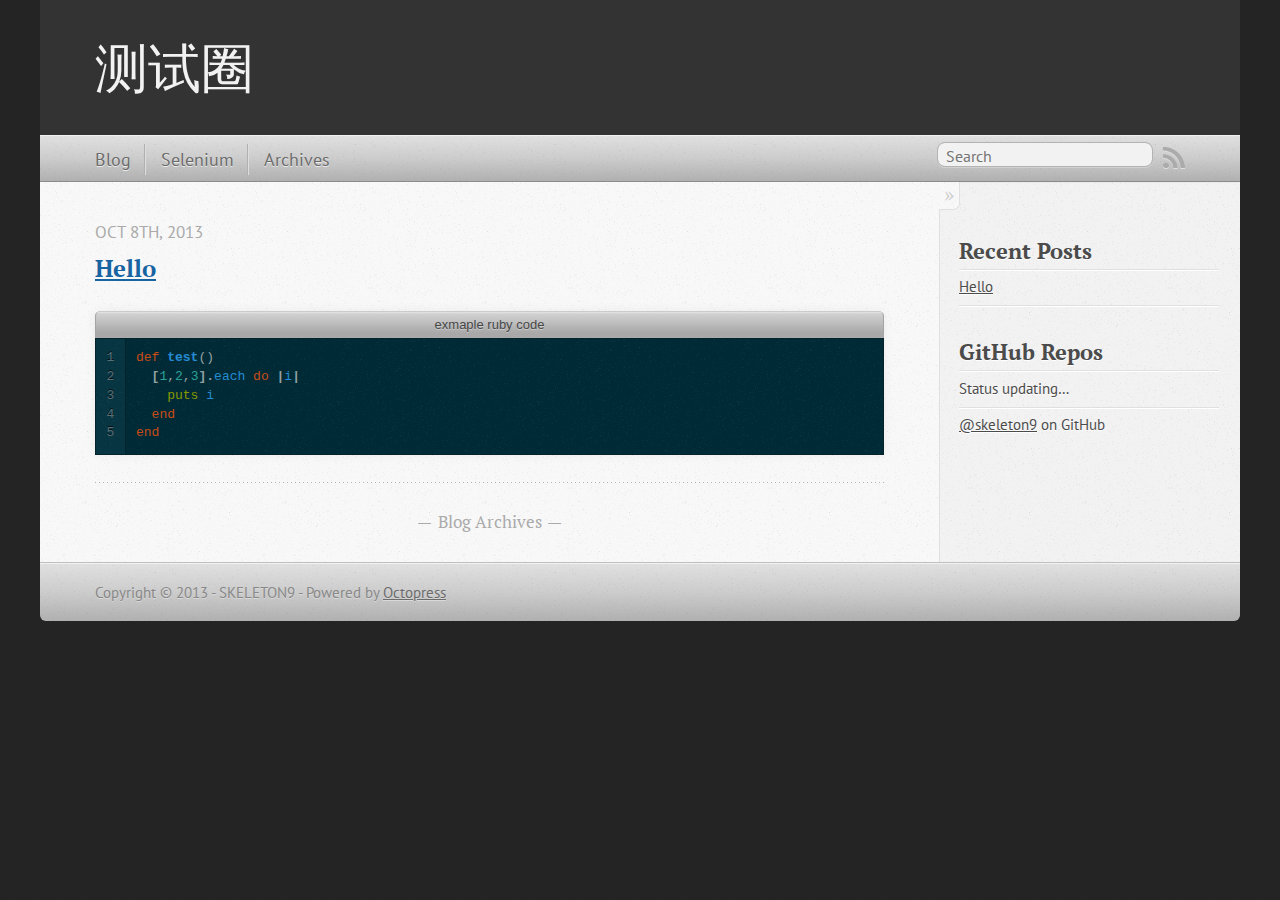
<file: index.html>
<!DOCTYPE html>
<!--[if IEMobile 7 ]><html class="no-js iem7"><![endif]-->
<!--[if lt IE 9]><html class="no-js lte-ie8"><![endif]-->
<!--[if (gt IE 8)|(gt IEMobile 7)|!(IEMobile)|!(IE)]><!--><html class="no-js" lang="en"><!--<![endif]-->
<head>
  <meta charset="utf-8">
  <title>测试圈</title>
  <meta name="author" content="SKELETON9">

  
  <meta name="description" content=" exmaple ruby code 1
2
3
4
5
def test() [1,2,3].each do |i| puts i end
end ">
  

  <!-- http://t.co/dKP3o1e -->
  <meta name="HandheldFriendly" content="True">
  <meta name="MobileOptimized" content="320">
  <meta name="viewport" content="width=device-width, initial-scale=1">

  
  <link rel="canonical" href="http://skeleton9.github.io">
  <link href="/favicon.png" rel="icon">
  <link href="/stylesheets/screen.css" media="screen, projection" rel="stylesheet" type="text/css">
  <link href="/atom.xml" rel="alternate" title="测试圈" type="application/atom+xml">
  <script src="/javascripts/modernizr-2.0.js"></script>
  <script src="//ajax.googleapis.com/ajax/libs/jquery/1.9.1/jquery.min.js"></script>
  <script>!window.jQuery && document.write(unescape('%3Cscript src="./javascripts/lib/jquery.min.js"%3E%3C/script%3E'))</script>
  <script src="/javascripts/octopress.js" type="text/javascript"></script>
  <!--Fonts from Google"s Web font directory at http://google.com/webfonts -->
<link href="http://fonts.googleapis.com/css?family=PT+Serif:regular,italic,bold,bolditalic" rel="stylesheet" type="text/css">
<link href="http://fonts.googleapis.com/css?family=PT+Sans:regular,italic,bold,bolditalic" rel="stylesheet" type="text/css">

  

</head>

<body   >
  <header role="banner"><hgroup>
  <h1><a href="/">测试圈</a></h1>
  
</hgroup>

</header>
  <nav role="navigation"><ul class="subscription" data-subscription="rss">
  <li><a href="/atom.xml" rel="subscribe-rss" title="subscribe via RSS">RSS</a></li>
  
</ul>
  
<form action="http://google.com/search" method="get">
  <fieldset role="search">
    <input type="hidden" name="q" value="site:skeleton9.github.io" />
    <input class="search" type="text" name="q" results="0" placeholder="Search"/>
  </fieldset>
</form>
  
<ul class="main-navigation">
  <li><a href="/">Blog</a></li>
  <li><a href="/selenium">Selenium</a></li>
  <li><a href="/blog/archives">Archives</a></li>
</ul>

</nav>
  <div id="main">
    <div id="content">
      <div class="blog-index">
  
  
  
    <article>
      
  <header>
    
      <h3 class="entry-title"><a href="/blog/2013/10/08/hello/">Hello</a></h3>
    
    
      <p class="meta">
        








  


<time datetime="2013-10-08T13:54:00+08:00" pubdate data-updated="true">Oct 8<span>th</span>, 2013</time>
        
      </p>
    
  </header>


  <div class="entry-content">

<figure class='code'><figcaption><span>exmaple ruby code </span></figcaption>
 <div class="highlight"><table><tr><td class="gutter"><pre class="line-numbers"><span class='line-number'>1</span>
<span class='line-number'>2</span>
<span class='line-number'>3</span>
<span class='line-number'>4</span>
<span class='line-number'>5</span>
</pre></td><td class='code'><pre><code class='rb'><span class='line'><span class="k">def</span> <span class="nf">test</span><span class="p">()</span>
</span><span class='line'>  <span class="o">[</span><span class="mi">1</span><span class="p">,</span><span class="mi">2</span><span class="p">,</span><span class="mi">3</span><span class="o">].</span><span class="n">each</span> <span class="k">do</span> <span class="o">|</span><span class="n">i</span><span class="o">|</span>
</span><span class='line'>    <span class="nb">puts</span> <span class="n">i</span>
</span><span class='line'>  <span class="k">end</span>
</span><span class='line'><span class="k">end</span>
</span></code></pre></td></tr></table></div></figure>



</div>
  
  


    </article>
  
  <div class="pagination">
    
    <a href="/blog/archives">Blog Archives</a>
    
  </div>
</div>
<aside class="sidebar">
  
    <section>
  <h1>Recent Posts</h1>
  <ul id="recent_posts">
    
      <li class="post">
        <a href="/blog/2013/10/08/hello/">Hello</a>
      </li>
    
  </ul>
</section>

<section>
  <h1>GitHub Repos</h1>
  <ul id="gh_repos">
    <li class="loading">Status updating&#8230;</li>
  </ul>
  
  <a href="https://github.com/skeleton9">@skeleton9</a> on GitHub
  
  <script type="text/javascript">
    $(document).ready(function(){
        if (!window.jXHR){
            var jxhr = document.createElement('script');
            jxhr.type = 'text/javascript';
            jxhr.src = '/javascripts/libs/jXHR.js';
            var s = document.getElementsByTagName('script')[0];
            s.parentNode.insertBefore(jxhr, s);
        }

        github.showRepos({
            user: 'skeleton9',
            count: 5,
            skip_forks: true,
            target: '#gh_repos'
        });
    });
  </script>
  <script src="/javascripts/github.js" type="text/javascript"> </script>
</section>





  
</aside>

    </div>
  </div>
  <footer role="contentinfo"><p>
  Copyright &copy; 2013 - SKELETON9 -
  <span class="credit">Powered by <a href="http://octopress.org">Octopress</a></span>
</p>

</footer>
  







  <script type="text/javascript">
    (function(){
      var twitterWidgets = document.createElement('script');
      twitterWidgets.type = 'text/javascript';
      twitterWidgets.async = true;
      twitterWidgets.src = '//platform.twitter.com/widgets.js';
      document.getElementsByTagName('head')[0].appendChild(twitterWidgets);
    })();
  </script>





</body>
</html>
</file>
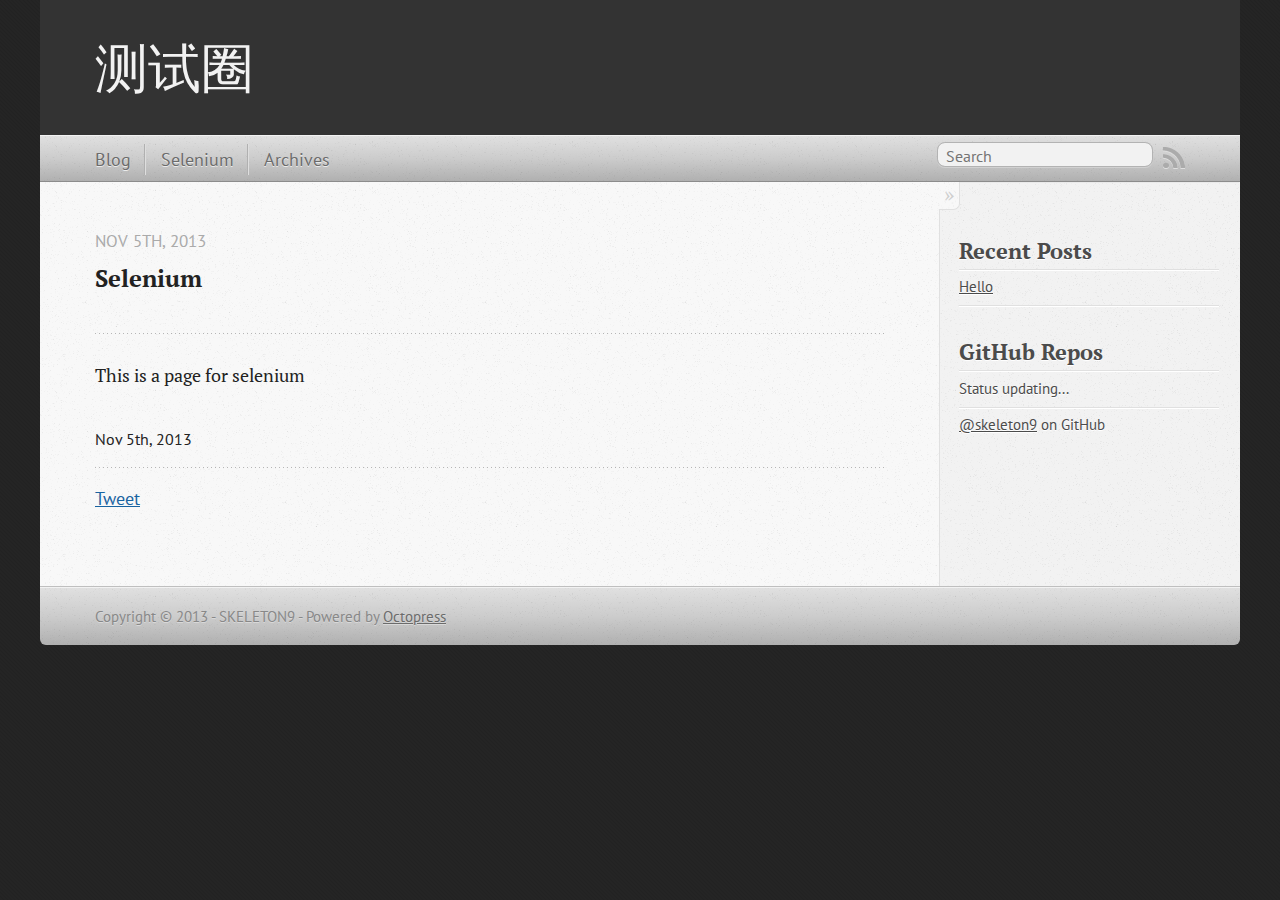
<file: selenium/index.html>
<!DOCTYPE html>
<!--[if IEMobile 7 ]><html class="no-js iem7"><![endif]-->
<!--[if lt IE 9]><html class="no-js lte-ie8"><![endif]-->
<!--[if (gt IE 8)|(gt IEMobile 7)|!(IEMobile)|!(IE)]><!--><html class="no-js" lang="en"><!--<![endif]-->
<head>
  <meta charset="utf-8">
  <title>selenium - 测试圈</title>
  <meta name="author" content="SKELETON9">

  
  <meta name="description" content="Selenium Nov 5th, 2013 This is a page for selenium Nov 5th, 2013 Tweet Recent Posts Hello GitHub Repos Status updating... @skeleton9 on GitHub $( &hellip;">
  

  <!-- http://t.co/dKP3o1e -->
  <meta name="HandheldFriendly" content="True">
  <meta name="MobileOptimized" content="320">
  <meta name="viewport" content="width=device-width, initial-scale=1">

  
  <link rel="canonical" href="http://skeleton9.github.io/selenium">
  <link href="/favicon.png" rel="icon">
  <link href="/stylesheets/screen.css" media="screen, projection" rel="stylesheet" type="text/css">
  <link href="/atom.xml" rel="alternate" title="测试圈" type="application/atom+xml">
  <script src="/javascripts/modernizr-2.0.js"></script>
  <script src="//ajax.googleapis.com/ajax/libs/jquery/1.9.1/jquery.min.js"></script>
  <script>!window.jQuery && document.write(unescape('%3Cscript src="./javascripts/lib/jquery.min.js"%3E%3C/script%3E'))</script>
  <script src="/javascripts/octopress.js" type="text/javascript"></script>
  <!--Fonts from Google"s Web font directory at http://google.com/webfonts -->
<link href="http://fonts.googleapis.com/css?family=PT+Serif:regular,italic,bold,bolditalic" rel="stylesheet" type="text/css">
<link href="http://fonts.googleapis.com/css?family=PT+Sans:regular,italic,bold,bolditalic" rel="stylesheet" type="text/css">

  

</head>

<body   >
  <header role="banner"><hgroup>
  <h1><a href="/">测试圈</a></h1>
  
</hgroup>

</header>
  <nav role="navigation"><ul class="subscription" data-subscription="rss">
  <li><a href="/atom.xml" rel="subscribe-rss" title="subscribe via RSS">RSS</a></li>
  
</ul>
  
<form action="http://google.com/search" method="get">
  <fieldset role="search">
    <input type="hidden" name="q" value="site:skeleton9.github.io" />
    <input class="search" type="text" name="q" results="0" placeholder="Search"/>
  </fieldset>
</form>
  
<ul class="main-navigation">
  <li><a href="/">Blog</a></li>
  <li><a href="/selenium">Selenium</a></li>
  <li><a href="/blog/archives">Archives</a></li>
</ul>

</nav>
  <div id="main">
    <div id="content">
      <div>
<article role="article">
  
  <header>
    <h3 class="entry-title">Selenium</h3>
    <p class="meta">








  


<time datetime="2013-11-05T13:54:00+08:00" pubdate data-updated="true">Nov 5<span>th</span>, 2013</time></p>
  </header>
  
  <p>This is a page for selenium</p>

  
    <footer>
      <p class="meta">
        
        








  


<time datetime="2013-11-05T13:54:00+08:00" pubdate data-updated="true">Nov 5<span>th</span>, 2013</time>
        
      </p>
      
        <div class="sharing">
  
  <a href="//twitter.com/share" class="twitter-share-button" data-url="http://skeleton9.github.io/selenium/index.html" data-via="" data-counturl="http://skeleton9.github.io/selenium/index.html" >Tweet</a>
  
  
  
</div>

      
    </footer>
  
</article>

</div>

<aside class="sidebar">
  
    <section>
  <h1>Recent Posts</h1>
  <ul id="recent_posts">
    
      <li class="post">
        <a href="/blog/2013/10/08/hello/">Hello</a>
      </li>
    
  </ul>
</section>

<section>
  <h1>GitHub Repos</h1>
  <ul id="gh_repos">
    <li class="loading">Status updating...</li>
  </ul>
  
  <a href="https://github.com/skeleton9">@skeleton9</a> on GitHub
  
  <script type="text/javascript">
    $(document).ready(function(){
        if (!window.jXHR){
            var jxhr = document.createElement('script');
            jxhr.type = 'text/javascript';
            jxhr.src = '/javascripts/libs/jXHR.js';
            var s = document.getElementsByTagName('script')[0];
            s.parentNode.insertBefore(jxhr, s);
        }

        github.showRepos({
            user: 'skeleton9',
            count: 5,
            skip_forks: true,
            target: '#gh_repos'
        });
    });
  </script>
  <script src="/javascripts/github.js" type="text/javascript"> </script>
</section>





  
</aside>


    </div>
  </div>
  <footer role="contentinfo"><p>
  Copyright &copy; 2013 - SKELETON9 -
  <span class="credit">Powered by <a href="http://octopress.org">Octopress</a></span>
</p>

</footer>
  







  <script type="text/javascript">
    (function(){
      var twitterWidgets = document.createElement('script');
      twitterWidgets.type = 'text/javascript';
      twitterWidgets.async = true;
      twitterWidgets.src = '//platform.twitter.com/widgets.js';
      document.getElementsByTagName('head')[0].appendChild(twitterWidgets);
    })();
  </script>





</body>
</html>
</file>
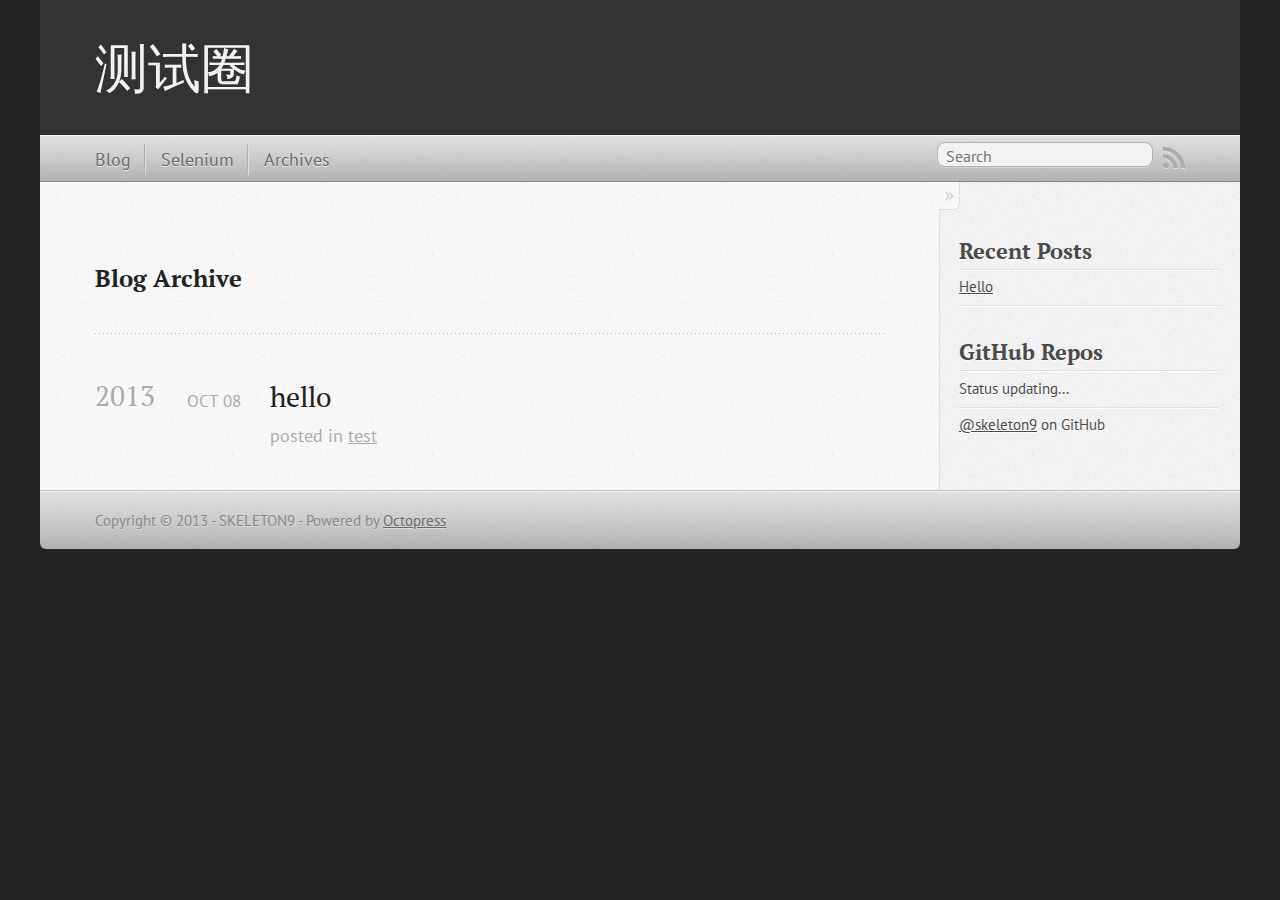
<file: blog/archives/index.html>
<!DOCTYPE html>
<!--[if IEMobile 7 ]><html class="no-js iem7"><![endif]-->
<!--[if lt IE 9]><html class="no-js lte-ie8"><![endif]-->
<!--[if (gt IE 8)|(gt IEMobile 7)|!(IEMobile)|!(IE)]><!--><html class="no-js" lang="en"><!--<![endif]-->
<head>
  <meta charset="utf-8">
  <title>Blog Archive - 测试圈</title>
  <meta name="author" content="SKELETON9">

  
  <meta name="description" content="Blog Archive 2013 hello
Oct 08 2013 posted in test Recent Posts Hello GitHub Repos Status updating... @skeleton9 on GitHub $(document).ready( &hellip;">
  

  <!-- http://t.co/dKP3o1e -->
  <meta name="HandheldFriendly" content="True">
  <meta name="MobileOptimized" content="320">
  <meta name="viewport" content="width=device-width, initial-scale=1">

  
  <link rel="canonical" href="http://skeleton9.github.io/blog/archives">
  <link href="/favicon.png" rel="icon">
  <link href="/stylesheets/screen.css" media="screen, projection" rel="stylesheet" type="text/css">
  <link href="/atom.xml" rel="alternate" title="测试圈" type="application/atom+xml">
  <script src="/javascripts/modernizr-2.0.js"></script>
  <script src="//ajax.googleapis.com/ajax/libs/jquery/1.9.1/jquery.min.js"></script>
  <script>!window.jQuery && document.write(unescape('%3Cscript src="./javascripts/lib/jquery.min.js"%3E%3C/script%3E'))</script>
  <script src="/javascripts/octopress.js" type="text/javascript"></script>
  <!--Fonts from Google"s Web font directory at http://google.com/webfonts -->
<link href="http://fonts.googleapis.com/css?family=PT+Serif:regular,italic,bold,bolditalic" rel="stylesheet" type="text/css">
<link href="http://fonts.googleapis.com/css?family=PT+Sans:regular,italic,bold,bolditalic" rel="stylesheet" type="text/css">

  

</head>

<body   >
  <header role="banner"><hgroup>
  <h1><a href="/">测试圈</a></h1>
  
</hgroup>

</header>
  <nav role="navigation"><ul class="subscription" data-subscription="rss">
  <li><a href="/atom.xml" rel="subscribe-rss" title="subscribe via RSS">RSS</a></li>
  
</ul>
  
<form action="http://google.com/search" method="get">
  <fieldset role="search">
    <input type="hidden" name="q" value="site:skeleton9.github.io" />
    <input class="search" type="text" name="q" results="0" placeholder="Search"/>
  </fieldset>
</form>
  
<ul class="main-navigation">
  <li><a href="/">Blog</a></li>
  <li><a href="/selenium">Selenium</a></li>
  <li><a href="/blog/archives">Archives</a></li>
</ul>

</nav>
  <div id="main">
    <div id="content">
      <div>
<article role="article">
  
  <header>
    <h3 class="entry-title">Blog Archive</h3>
    
  </header>
  
  <div id="blog-archives">



  
  <h2>2013</h2>

<article>
  
<h1><a href="/blog/2013/10/08/hello/">hello</a></h1>
<time datetime="2013-10-08T13:54:00+08:00" pubdate><span class='month'>Oct</span> <span class='day'>08</span> <span class='year'>2013</span></time>

<footer>
  <span class="categories">posted in <a class='category' href='/blog/categories/test/'>test</a></span>
</footer>


</article>

</div>

  
</article>

</div>

<aside class="sidebar">
  
    <section>
  <h1>Recent Posts</h1>
  <ul id="recent_posts">
    
      <li class="post">
        <a href="/blog/2013/10/08/hello/">Hello</a>
      </li>
    
  </ul>
</section>

<section>
  <h1>GitHub Repos</h1>
  <ul id="gh_repos">
    <li class="loading">Status updating...</li>
  </ul>
  
  <a href="https://github.com/skeleton9">@skeleton9</a> on GitHub
  
  <script type="text/javascript">
    $(document).ready(function(){
        if (!window.jXHR){
            var jxhr = document.createElement('script');
            jxhr.type = 'text/javascript';
            jxhr.src = '/javascripts/libs/jXHR.js';
            var s = document.getElementsByTagName('script')[0];
            s.parentNode.insertBefore(jxhr, s);
        }

        github.showRepos({
            user: 'skeleton9',
            count: 5,
            skip_forks: true,
            target: '#gh_repos'
        });
    });
  </script>
  <script src="/javascripts/github.js" type="text/javascript"> </script>
</section>





  
</aside>


    </div>
  </div>
  <footer role="contentinfo"><p>
  Copyright &copy; 2013 - SKELETON9 -
  <span class="credit">Powered by <a href="http://octopress.org">Octopress</a></span>
</p>

</footer>
  







  <script type="text/javascript">
    (function(){
      var twitterWidgets = document.createElement('script');
      twitterWidgets.type = 'text/javascript';
      twitterWidgets.async = true;
      twitterWidgets.src = '//platform.twitter.com/widgets.js';
      document.getElementsByTagName('head')[0].appendChild(twitterWidgets);
    })();
  </script>





</body>
</html>
</file>
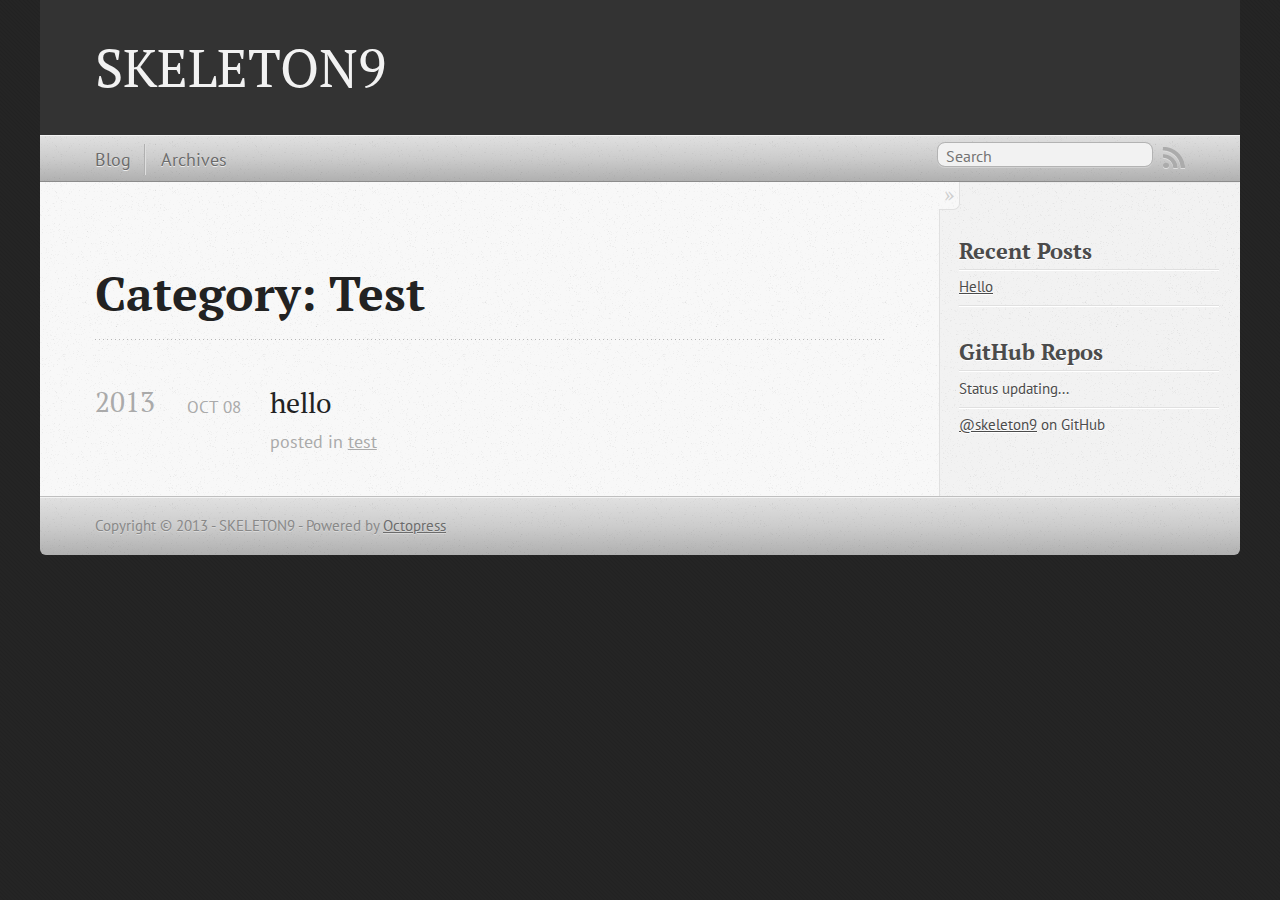
<file: blog/categories/test/index.html>
<!DOCTYPE html>
<!--[if IEMobile 7 ]><html class="no-js iem7"><![endif]-->
<!--[if lt IE 9]><html class="no-js lte-ie8"><![endif]-->
<!--[if (gt IE 8)|(gt IEMobile 7)|!(IEMobile)|!(IE)]><!--><html class="no-js" lang="en"><!--<![endif]-->
<head>
  <meta charset="utf-8">
  <title>Category: test - SKELETON9</title>
  <meta name="author" content="SKELETON9">

  
  <meta name="description" content="Category: test">
  

  <!-- http://t.co/dKP3o1e -->
  <meta name="HandheldFriendly" content="True">
  <meta name="MobileOptimized" content="320">
  <meta name="viewport" content="width=device-width, initial-scale=1">

  
  <link rel="canonical" href="http://skeleton9.github.ioblog/categories/test">
  <link href="/favicon.png" rel="icon">
  <link href="/stylesheets/screen.css" media="screen, projection" rel="stylesheet" type="text/css">
  <link href="/atom.xml" rel="alternate" title="SKELETON9" type="application/atom+xml">
  <script src="/javascripts/modernizr-2.0.js"></script>
  <script src="//ajax.googleapis.com/ajax/libs/jquery/1.9.1/jquery.min.js"></script>
  <script>!window.jQuery && document.write(unescape('%3Cscript src="./javascripts/lib/jquery.min.js"%3E%3C/script%3E'))</script>
  <script src="/javascripts/octopress.js" type="text/javascript"></script>
  <!--Fonts from Google"s Web font directory at http://google.com/webfonts -->
<link href="http://fonts.googleapis.com/css?family=PT+Serif:regular,italic,bold,bolditalic" rel="stylesheet" type="text/css">
<link href="http://fonts.googleapis.com/css?family=PT+Sans:regular,italic,bold,bolditalic" rel="stylesheet" type="text/css">

  

</head>

<body   >
  <header role="banner"><hgroup>
  <h1><a href="/">SKELETON9</a></h1>
  
</hgroup>

</header>
  <nav role="navigation"><ul class="subscription" data-subscription="rss">
  <li><a href="/atom.xml" rel="subscribe-rss" title="subscribe via RSS">RSS</a></li>
  
</ul>
  
<form action="http://google.com/search" method="get">
  <fieldset role="search">
    <input type="hidden" name="q" value="site:skeleton9.github.io" />
    <input class="search" type="text" name="q" results="0" placeholder="Search"/>
  </fieldset>
</form>
  
<ul class="main-navigation">
  <li><a href="/">Blog</a></li>
  <li><a href="/blog/archives">Archives</a></li>
</ul>

</nav>
  <div id="main">
    <div id="content">
      <div>
<article role="article">
  
  <header>
    <h1 class="entry-title">Category: Test</h1>
    
  </header>
  
  <div id="blog-archives" class="category">



  
  <h2>2013</h2>

<article>
  
<h1><a href="/blog/2013/10/08/hello/">hello</a></h1>
<time datetime="2013-10-08T13:54:00+08:00" pubdate><span class='month'>Oct</span> <span class='day'>08</span> <span class='year'>2013</span></time>

<footer>
  <span class="categories">posted in <a class='category' href='/blog/categories/test/'>test</a></span>
</footer>


</article>

</div>

  
</article>

</div>

<aside class="sidebar">
  
    <section>
  <h1>Recent Posts</h1>
  <ul id="recent_posts">
    
      <li class="post">
        <a href="/blog/2013/10/08/hello/">Hello</a>
      </li>
    
  </ul>
</section>

<section>
  <h1>GitHub Repos</h1>
  <ul id="gh_repos">
    <li class="loading">Status updating...</li>
  </ul>
  
  <a href="https://github.com/skeleton9">@skeleton9</a> on GitHub
  
  <script type="text/javascript">
    $(document).ready(function(){
        if (!window.jXHR){
            var jxhr = document.createElement('script');
            jxhr.type = 'text/javascript';
            jxhr.src = '/javascripts/libs/jXHR.js';
            var s = document.getElementsByTagName('script')[0];
            s.parentNode.insertBefore(jxhr, s);
        }

        github.showRepos({
            user: 'skeleton9',
            count: 5,
            skip_forks: true,
            target: '#gh_repos'
        });
    });
  </script>
  <script src="/javascripts/github.js" type="text/javascript"> </script>
</section>





  
</aside>


    </div>
  </div>
  <footer role="contentinfo"><p>
  Copyright &copy; 2013 - SKELETON9 -
  <span class="credit">Powered by <a href="http://octopress.org">Octopress</a></span>
</p>

</footer>
  







  <script type="text/javascript">
    (function(){
      var twitterWidgets = document.createElement('script');
      twitterWidgets.type = 'text/javascript';
      twitterWidgets.async = true;
      twitterWidgets.src = '//platform.twitter.com/widgets.js';
      document.getElementsByTagName('head')[0].appendChild(twitterWidgets);
    })();
  </script>





</body>
</html>
</file>
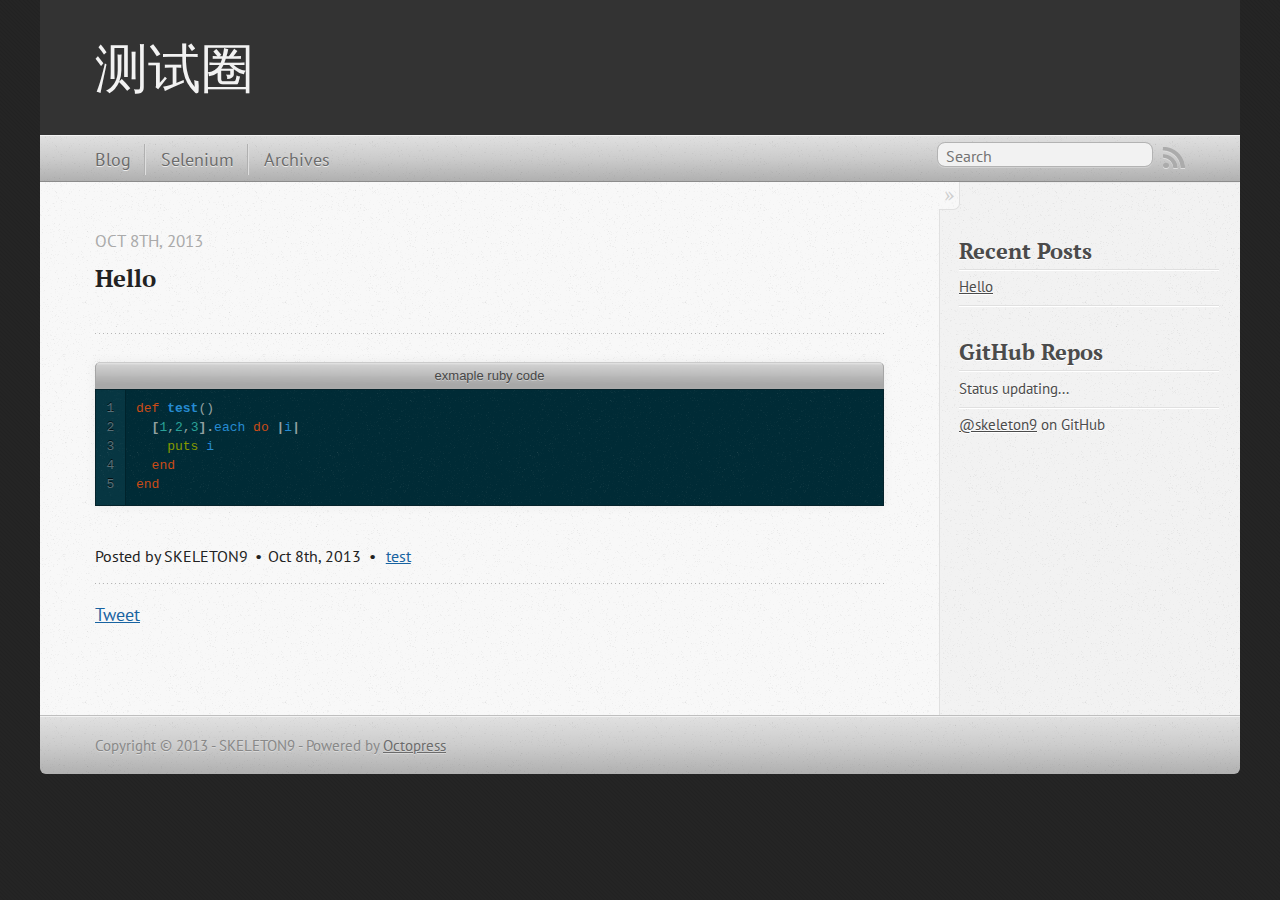
<file: blog/2013/10/08/hello/index.html>
<!DOCTYPE html>
<!--[if IEMobile 7 ]><html class="no-js iem7"><![endif]-->
<!--[if lt IE 9]><html class="no-js lte-ie8"><![endif]-->
<!--[if (gt IE 8)|(gt IEMobile 7)|!(IEMobile)|!(IE)]><!--><html class="no-js" lang="en"><!--<![endif]-->
<head>
  <meta charset="utf-8">
  <title>hello - 测试圈</title>
  <meta name="author" content="SKELETON9">

  
  <meta name="description" content=" exmaple ruby code 1
2
3
4
5
def test() [1,2,3].each do |i| puts i end
end ">
  

  <!-- http://t.co/dKP3o1e -->
  <meta name="HandheldFriendly" content="True">
  <meta name="MobileOptimized" content="320">
  <meta name="viewport" content="width=device-width, initial-scale=1">

  
  <link rel="canonical" href="http://skeleton9.github.io/blog/2013/10/08/hello">
  <link href="/favicon.png" rel="icon">
  <link href="/stylesheets/screen.css" media="screen, projection" rel="stylesheet" type="text/css">
  <link href="/atom.xml" rel="alternate" title="测试圈" type="application/atom+xml">
  <script src="/javascripts/modernizr-2.0.js"></script>
  <script src="//ajax.googleapis.com/ajax/libs/jquery/1.9.1/jquery.min.js"></script>
  <script>!window.jQuery && document.write(unescape('%3Cscript src="./javascripts/lib/jquery.min.js"%3E%3C/script%3E'))</script>
  <script src="/javascripts/octopress.js" type="text/javascript"></script>
  <!--Fonts from Google"s Web font directory at http://google.com/webfonts -->
<link href="http://fonts.googleapis.com/css?family=PT+Serif:regular,italic,bold,bolditalic" rel="stylesheet" type="text/css">
<link href="http://fonts.googleapis.com/css?family=PT+Sans:regular,italic,bold,bolditalic" rel="stylesheet" type="text/css">

  

</head>

<body   >
  <header role="banner"><hgroup>
  <h1><a href="/">测试圈</a></h1>
  
</hgroup>

</header>
  <nav role="navigation"><ul class="subscription" data-subscription="rss">
  <li><a href="/atom.xml" rel="subscribe-rss" title="subscribe via RSS">RSS</a></li>
  
</ul>
  
<form action="http://google.com/search" method="get">
  <fieldset role="search">
    <input type="hidden" name="q" value="site:skeleton9.github.io" />
    <input class="search" type="text" name="q" results="0" placeholder="Search"/>
  </fieldset>
</form>
  
<ul class="main-navigation">
  <li><a href="/">Blog</a></li>
  <li><a href="/selenium">Selenium</a></li>
  <li><a href="/blog/archives">Archives</a></li>
</ul>

</nav>
  <div id="main">
    <div id="content">
      <div>
<article class="hentry" role="article">
  
  <header>
    
      <h3 class="entry-title">Hello</h3>
    
    
      <p class="meta">
        








  


<time datetime="2013-10-08T13:54:00+08:00" pubdate data-updated="true">Oct 8<span>th</span>, 2013</time>
        
      </p>
    
  </header>


<div class="entry-content">

<figure class='code'><figcaption><span>exmaple ruby code </span></figcaption>
 <div class="highlight"><table><tr><td class="gutter"><pre class="line-numbers"><span class='line-number'>1</span>
<span class='line-number'>2</span>
<span class='line-number'>3</span>
<span class='line-number'>4</span>
<span class='line-number'>5</span>
</pre></td><td class='code'><pre><code class='rb'><span class='line'><span class="k">def</span> <span class="nf">test</span><span class="p">()</span>
</span><span class='line'>  <span class="o">[</span><span class="mi">1</span><span class="p">,</span><span class="mi">2</span><span class="p">,</span><span class="mi">3</span><span class="o">].</span><span class="n">each</span> <span class="k">do</span> <span class="o">|</span><span class="n">i</span><span class="o">|</span>
</span><span class='line'>    <span class="nb">puts</span> <span class="n">i</span>
</span><span class='line'>  <span class="k">end</span>
</span><span class='line'><span class="k">end</span>
</span></code></pre></td></tr></table></div></figure>



</div>


  <footer>
    <p class="meta">
      
  

<span class="byline author vcard">Posted by <span class="fn">SKELETON9</span></span>

      








  


<time datetime="2013-10-08T13:54:00+08:00" pubdate data-updated="true">Oct 8<span>th</span>, 2013</time>
      

<span class="categories">
  
    <a class='category' href='/blog/categories/test/'>test</a>
  
</span>


    </p>
    
      <div class="sharing">
  
  <a href="//twitter.com/share" class="twitter-share-button" data-url="http://skeleton9.github.io/blog/2013/10/08/hello/" data-via="" data-counturl="http://skeleton9.github.io/blog/2013/10/08/hello/" >Tweet</a>
  
  
  
</div>

    
    <p class="meta">
      
      
    </p>
  </footer>
</article>

</div>

<aside class="sidebar">
  
    <section>
  <h1>Recent Posts</h1>
  <ul id="recent_posts">
    
      <li class="post">
        <a href="/blog/2013/10/08/hello/">Hello</a>
      </li>
    
  </ul>
</section>

<section>
  <h1>GitHub Repos</h1>
  <ul id="gh_repos">
    <li class="loading">Status updating...</li>
  </ul>
  
  <a href="https://github.com/skeleton9">@skeleton9</a> on GitHub
  
  <script type="text/javascript">
    $(document).ready(function(){
        if (!window.jXHR){
            var jxhr = document.createElement('script');
            jxhr.type = 'text/javascript';
            jxhr.src = '/javascripts/libs/jXHR.js';
            var s = document.getElementsByTagName('script')[0];
            s.parentNode.insertBefore(jxhr, s);
        }

        github.showRepos({
            user: 'skeleton9',
            count: 5,
            skip_forks: true,
            target: '#gh_repos'
        });
    });
  </script>
  <script src="/javascripts/github.js" type="text/javascript"> </script>
</section>





  
</aside>


    </div>
  </div>
  <footer role="contentinfo"><p>
  Copyright &copy; 2013 - SKELETON9 -
  <span class="credit">Powered by <a href="http://octopress.org">Octopress</a></span>
</p>

</footer>
  







  <script type="text/javascript">
    (function(){
      var twitterWidgets = document.createElement('script');
      twitterWidgets.type = 'text/javascript';
      twitterWidgets.async = true;
      twitterWidgets.src = '//platform.twitter.com/widgets.js';
      document.getElementsByTagName('head')[0].appendChild(twitterWidgets);
    })();
  </script>





</body>
</html>
</file>
<file: stylesheets/screen.css>
html,body,div,span,applet,object,iframe,h1,h2,h3,h4,h5,h6,p,blockquote,pre,a,abbr,acronym,address,big,cite,code,del,dfn,em,img,ins,kbd,q,s,samp,small,strike,strong,sub,sup,tt,var,b,u,i,center,dl,dt,dd,ol,ul,li,fieldset,form,label,legend,table,caption,tbody,tfoot,thead,tr,th,td,article,aside,canvas,details,embed,figure,figcaption,footer,header,hgroup,menu,nav,output,ruby,section,summary,time,mark,audio,video{margin:0;padding:0;border:0;font:inherit;font-size:100%;vertical-align:baseline}html{line-height:1}ol,ul{list-style:none}table{border-collapse:collapse;border-spacing:0}caption,th,td{text-align:left;font-weight:normal;vertical-align:middle}q,blockquote{quotes:none}q:before,q:after,blockquote:before,blockquote:after{content:"";content:none}a img{border:none}article,aside,details,figcaption,figure,footer,header,hgroup,menu,nav,section,summary{display:block}a{color:#1863a1}a:visited{color:#751590}a:focus{color:#0181eb}a:hover{color:#0181eb}a:active{color:#01579f}aside.sidebar a{color:#1863a1}aside.sidebar a:focus{color:#0181eb}aside.sidebar a:hover{color:#0181eb}aside.sidebar a:active{color:#01579f}a{-webkit-transition:color 0.3s;-moz-transition:color 0.3s;-o-transition:color 0.3s;transition:color 0.3s}html{background:#252525 url('/images/line-tile.png?1381211412') top left}body>div{background:#f2f2f2 url('/images/noise.png?1381211412') top left;border-bottom:1px solid #bfbfbf}body>div>div{background:#f8f8f8 url('/images/noise.png?1381211412') top left;border-right:1px solid #e0e0e0}.heading,body>header h1,h1,h2,h3,h4,h5,h6{font-family:"PT Serif","Georgia","Helvetica Neue",Arial,sans-serif}.sans,body>header h2,article header p.meta,article>footer,#content .blog-index footer,html .gist .gist-file .gist-meta,#blog-archives a.category,#blog-archives time,aside.sidebar section,body>footer{font-family:"PT Sans","Helvetica Neue",Arial,sans-serif}.serif,body,#content .blog-index a[rel=full-article]{font-family:"PT Serif",Georgia,Times,"Times New Roman",serif}.mono,pre,code,tt,p code,li code{font-family:Menlo,Monaco,"Andale Mono","lucida console","Courier New",monospace}body>header h1{font-size:2.2em;font-family:"PT Serif","Georgia","Helvetica Neue",Arial,sans-serif;font-weight:normal;line-height:1.2em;margin-bottom:0.6667em}body>header h2{font-family:"PT Serif","Georgia","Helvetica Neue",Arial,sans-serif}body{line-height:1.5em;color:#222}h1{font-size:2.2em;line-height:1.2em}@media only screen and (min-width: 992px){body{font-size:1.15em}h1{font-size:2.6em;line-height:1.2em}}h1,h2,h3,h4,h5,h6{text-rendering:optimizelegibility;margin-bottom:1em;font-weight:bold}h2,section h1{font-size:1.5em}h3,section h2,section section h1{font-size:1.3em}h4,section h3,section section h2,section section section h1{font-size:1em}h5,section h4,section section h3{font-size:.9em}h6,section h5,section section h4,section section section h3{font-size:.8em}p,article blockquote,ul,ol{margin-bottom:1.5em}ul{list-style-type:disc}ul ul{list-style-type:circle;margin-bottom:0px}ul ul ul{list-style-type:square;margin-bottom:0px}ol{list-style-type:decimal}ol ol{list-style-type:lower-alpha;margin-bottom:0px}ol ol ol{list-style-type:lower-roman;margin-bottom:0px}ul,ul ul,ul ol,ol,ol ul,ol ol{margin-left:1.3em}ul ul,ul ol,ol ul,ol ol{margin-bottom:0em}strong{font-weight:bold}em{font-style:italic}sup,sub{font-size:0.75em;position:relative;display:inline-block;padding:0 .2em;line-height:.8em}sup{top:-.5em}sub{bottom:-.5em}a[rev='footnote']{font-size:.75em;padding:0 .3em;line-height:1}q{font-style:italic}q:before{content:"\201C"}q:after{content:"\201D"}em,dfn{font-style:italic}strong,dfn{font-weight:bold}del,s{text-decoration:line-through}abbr,acronym{border-bottom:1px dotted;cursor:help}hr{margin-bottom:0.2em}small{font-size:.8em}big{font-size:1.2em}article blockquote{font-style:italic;position:relative;font-size:1.2em;line-height:1.5em;padding-left:1em;border-left:4px solid rgba(170,170,170,0.5)}article blockquote cite{font-style:italic}article blockquote cite a{color:#aaa !important;word-wrap:break-word}article blockquote cite:before{content:'\2014';padding-right:.3em;padding-left:.3em;color:#aaa}@media only screen and (min-width: 992px){article blockquote{padding-left:1.5em;border-left-width:4px}}.pullquote-right:before,.pullquote-left:before{padding:0;border:none;content:attr(data-pullquote);float:right;width:45%;margin:.5em 0 1em 1.5em;position:relative;top:7px;font-size:1.4em;line-height:1.45em}.pullquote-left:before{float:left;margin:.5em 1.5em 1em 0}.force-wrap,article a,aside.sidebar a{white-space:-moz-pre-wrap;white-space:-pre-wrap;white-space:-o-pre-wrap;white-space:pre-wrap;word-wrap:break-word}.group,body>header,body>nav,body>footer,body #content>article,body #content>div>article,body #content>div>section,body div.pagination,aside.sidebar,#main,#content,.sidebar{*zoom:1}.group:after,body>header:after,body>nav:after,body>footer:after,body #content>article:after,body #content>div>section:after,body div.pagination:after,#main:after,#content:after,.sidebar:after{content:"";display:table;clear:both}body{-webkit-text-size-adjust:none;max-width:1200px;position:relative;margin:0 auto}body>header,body>nav,body>footer,body #content>article,body #content>div>article,body #content>div>section{padding-left:18px;padding-right:18px}@media only screen and (min-width: 480px){body>header,body>nav,body>footer,body #content>article,body #content>div>article,body #content>div>section{padding-left:25px;padding-right:25px}}@media only screen and (min-width: 768px){body>header,body>nav,body>footer,body #content>article,body #content>div>article,body #content>div>section{padding-left:35px;padding-right:35px}}@media only screen and (min-width: 992px){body>header,body>nav,body>footer,body #content>article,body #content>div>article,body #content>div>section{padding-left:55px;padding-right:55px}}body div.pagination{margin-left:18px;margin-right:18px}@media only screen and (min-width: 480px){body div.pagination{margin-left:25px;margin-right:25px}}@media only screen and (min-width: 768px){body div.pagination{margin-left:35px;margin-right:35px}}@media only screen and (min-width: 992px){body div.pagination{margin-left:55px;margin-right:55px}}body>header{font-size:1em;padding-top:1.5em;padding-bottom:1.5em}#content{overflow:hidden}#content>div,#content>article{width:100%}aside.sidebar{float:none;padding:0 18px 1px;background-color:#f7f7f7;border-top:1px solid #e0e0e0}.flex-content,article img,article video,article .flash-video,aside.sidebar img{max-width:100%;height:auto}.basic-alignment.left,article img.left,article video.left,article .left.flash-video,aside.sidebar img.left{float:left;margin-right:1.5em}.basic-alignment.right,article img.right,article video.right,article .right.flash-video,aside.sidebar img.right{float:right;margin-left:1.5em}.basic-alignment.center,article img.center,article video.center,article .center.flash-video,aside.sidebar img.center{display:block;margin:0 auto 1.5em}.basic-alignment.left,article img.left,article video.left,article .left.flash-video,aside.sidebar img.left,.basic-alignment.right,article img.right,article video.right,article .right.flash-video,aside.sidebar img.right{margin-bottom:.8em}.toggle-sidebar,.no-sidebar .toggle-sidebar{display:none}@media only screen and (min-width: 750px){body.sidebar-footer aside.sidebar{float:none;width:auto;clear:left;margin:0;padding:0 35px 1px;background-color:#f7f7f7;border-top:1px solid #eaeaea}body.sidebar-footer aside.sidebar section.odd,body.sidebar-footer aside.sidebar section.even{float:left;width:48%}body.sidebar-footer aside.sidebar section.odd{margin-left:0}body.sidebar-footer aside.sidebar section.even{margin-left:4%}body.sidebar-footer aside.sidebar.thirds section{width:30%;margin-left:5%}body.sidebar-footer aside.sidebar.thirds section.first{margin-left:0;clear:both}}body.sidebar-footer #content{margin-right:0px}body.sidebar-footer .toggle-sidebar{display:none}@media only screen and (min-width: 550px){body>header{font-size:1em}}@media only screen and (min-width: 750px){aside.sidebar{float:none;width:auto;clear:left;margin:0;padding:0 35px 1px;background-color:#f7f7f7;border-top:1px solid #eaeaea}aside.sidebar section.odd,aside.sidebar section.even{float:left;width:48%}aside.sidebar section.odd{margin-left:0}aside.sidebar section.even{margin-left:4%}aside.sidebar.thirds section{width:30%;margin-left:5%}aside.sidebar.thirds section.first{margin-left:0;clear:both}}@media only screen and (min-width: 768px){body{-webkit-text-size-adjust:auto}body>header{font-size:1.2em}#main{padding:0;margin:0 auto}#content{overflow:visible;margin-right:240px;position:relative}.no-sidebar #content{margin-right:0;border-right:0}.collapse-sidebar #content{margin-right:20px}#content>div,#content>article{padding-top:17.5px;padding-bottom:17.5px;float:left}aside.sidebar{width:210px;padding:0 15px 15px;background:none;clear:none;float:left;margin:0 -100% 0 0}aside.sidebar section{width:auto;margin-left:0}aside.sidebar section.odd,aside.sidebar section.even{float:none;width:auto;margin-left:0}.collapse-sidebar aside.sidebar{float:none;width:auto;clear:left;margin:0;padding:0 35px 1px;background-color:#f7f7f7;border-top:1px solid #eaeaea}.collapse-sidebar aside.sidebar section.odd,.collapse-sidebar aside.sidebar section.even{float:left;width:48%}.collapse-sidebar aside.sidebar section.odd{margin-left:0}.collapse-sidebar aside.sidebar section.even{margin-left:4%}.collapse-sidebar aside.sidebar.thirds section{width:30%;margin-left:5%}.collapse-sidebar aside.sidebar.thirds section.first{margin-left:0;clear:both}}@media only screen and (min-width: 992px){body>header{font-size:1.3em}#content{margin-right:300px}#content>div,#content>article{padding-top:27.5px;padding-bottom:27.5px}aside.sidebar{width:260px;padding:1.2em 20px 20px}.collapse-sidebar aside.sidebar{padding-left:55px;padding-right:55px}}@media only screen and (min-width: 768px){ul,ol{margin-left:0}}body>header{background:#333}body>header h1{display:inline-block;margin:0}body>header h1 a,body>header h1 a:visited,body>header h1 a:hover{color:#f2f2f2;text-decoration:none}body>header h2{margin:.2em 0 0;font-size:1em;color:#aaa;font-weight:normal}body>nav{position:relative;background-color:#ccc;background:url('/images/noise.png?1381211412'),-webkit-gradient(linear, 50% 0%, 50% 100%, color-stop(0%, #e0e0e0), color-stop(50%, #cccccc), color-stop(100%, #b0b0b0));background:url('/images/noise.png?1381211412'),-webkit-linear-gradient(#e0e0e0,#cccccc,#b0b0b0);background:url('/images/noise.png?1381211412'),-moz-linear-gradient(#e0e0e0,#cccccc,#b0b0b0);background:url('/images/noise.png?1381211412'),-o-linear-gradient(#e0e0e0,#cccccc,#b0b0b0);background:url('/images/noise.png?1381211412'),linear-gradient(#e0e0e0,#cccccc,#b0b0b0);border-top:1px solid #f2f2f2;border-bottom:1px solid #8c8c8c;padding-top:.35em;padding-bottom:.35em}body>nav form{-webkit-background-clip:padding;-moz-background-clip:padding;background-clip:padding-box;margin:0;padding:0}body>nav form .search{padding:.3em .5em 0;font-size:.85em;font-family:"PT Sans","Helvetica Neue",Arial,sans-serif;line-height:1.1em;width:95%;-webkit-border-radius:0.5em;-moz-border-radius:0.5em;-ms-border-radius:0.5em;-o-border-radius:0.5em;border-radius:0.5em;-webkit-background-clip:padding;-moz-background-clip:padding;background-clip:padding-box;-webkit-box-shadow:#d1d1d1 0 1px;-moz-box-shadow:#d1d1d1 0 1px;box-shadow:#d1d1d1 0 1px;background-color:#f2f2f2;border:1px solid #b3b3b3;color:#888}body>nav form .search:focus{color:#444;border-color:#80b1df;-webkit-box-shadow:#80b1df 0 0 4px,#80b1df 0 0 3px inset;-moz-box-shadow:#80b1df 0 0 4px,#80b1df 0 0 3px inset;box-shadow:#80b1df 0 0 4px,#80b1df 0 0 3px inset;background-color:#fff;outline:none}body>nav fieldset[role=search]{float:right;width:48%}body>nav fieldset.mobile-nav{float:left;width:48%}body>nav fieldset.mobile-nav select{width:100%;font-size:.8em;border:1px solid #888}body>nav ul{display:none}@media only screen and (min-width: 550px){body>nav{font-size:.9em}body>nav ul{margin:0;padding:0;border:0;overflow:hidden;*zoom:1;float:left;display:block;padding-top:.15em}body>nav ul li{list-style-image:none;list-style-type:none;margin-left:0;white-space:nowrap;display:inline;float:left;padding-left:0;padding-right:0}body>nav ul li:first-child,body>nav ul li.first{padding-left:0}body>nav ul li:last-child{padding-right:0}body>nav ul li.last{padding-right:0}body>nav ul.subscription{margin-left:.8em;float:right}body>nav ul.subscription li:last-child a{padding-right:0}body>nav ul li{margin:0}body>nav a{color:#6b6b6b;font-family:"PT Sans","Helvetica Neue",Arial,sans-serif;text-shadow:#ebebeb 0 1px;float:left;text-decoration:none;font-size:1.1em;padding:.1em 0;line-height:1.5em}body>nav a:visited{color:#6b6b6b}body>nav a:hover{color:#2b2b2b}body>nav li+li{border-left:1px solid #b0b0b0;margin-left:.8em}body>nav li+li a{padding-left:.8em;border-left:1px solid #dedede}body>nav form{float:right;text-align:left;padding-left:.8em;width:175px}body>nav form .search{width:93%;font-size:.95em;line-height:1.2em}body>nav ul[data-subscription$=email]+form{width:97px}body>nav ul[data-subscription$=email]+form .search{width:91%}body>nav fieldset.mobile-nav{display:none}body>nav fieldset[role=search]{width:99%}}@media only screen and (min-width: 992px){body>nav form{width:215px}body>nav ul[data-subscription$=email]+form{width:147px}}.no-placeholder body>nav .search{background:#f2f2f2 url('/images/search.png?1381211412') 0.3em 0.25em no-repeat;text-indent:1.3em}@media only screen and (min-width: 550px){.maskImage body>nav ul[data-subscription$=email]+form{width:123px}}@media only screen and (min-width: 992px){.maskImage body>nav ul[data-subscription$=email]+form{width:173px}}.maskImage ul.subscription{position:relative;top:.2em}.maskImage ul.subscription li,.maskImage ul.subscription a{border:0;padding:0}.maskImage a[rel=subscribe-rss]{position:relative;top:0px;text-indent:-999999em;background-color:#dedede;border:0;padding:0}.maskImage a[rel=subscribe-rss],.maskImage a[rel=subscribe-rss]:after{-webkit-mask-image:url('/images/rss.png?1381211412');-moz-mask-image:url('/images/rss.png?1381211412');-ms-mask-image:url('/images/rss.png?1381211412');-o-mask-image:url('/images/rss.png?1381211412');mask-image:url('/images/rss.png?1381211412');-webkit-mask-repeat:no-repeat;-moz-mask-repeat:no-repeat;-ms-mask-repeat:no-repeat;-o-mask-repeat:no-repeat;mask-repeat:no-repeat;width:22px;height:22px}.maskImage a[rel=subscribe-rss]:after{content:"";position:absolute;top:-1px;left:0;background-color:#ababab}.maskImage a[rel=subscribe-rss]:hover:after{background-color:#9e9e9e}.maskImage a[rel=subscribe-email]{position:relative;top:0px;text-indent:-999999em;background-color:#dedede;border:0;padding:0}.maskImage a[rel=subscribe-email],.maskImage a[rel=subscribe-email]:after{-webkit-mask-image:url('/images/email.png?1381211412');-moz-mask-image:url('/images/email.png?1381211412');-ms-mask-image:url('/images/email.png?1381211412');-o-mask-image:url('/images/email.png?1381211412');mask-image:url('/images/email.png?1381211412');-webkit-mask-repeat:no-repeat;-moz-mask-repeat:no-repeat;-ms-mask-repeat:no-repeat;-o-mask-repeat:no-repeat;mask-repeat:no-repeat;width:28px;height:22px}.maskImage a[rel=subscribe-email]:after{content:"";position:absolute;top:-1px;left:0;background-color:#ababab}.maskImage a[rel=subscribe-email]:hover:after{background-color:#9e9e9e}article{padding-top:1em}article header{position:relative;padding-top:2em;padding-bottom:1em;margin-bottom:1em;background:url('[data-uri]') bottom left repeat-x}article header h1{margin:0}article header h1 a{text-decoration:none}article header h1 a:hover{text-decoration:underline}article header p{font-size:.9em;color:#aaa;margin:0}article header p.meta{text-transform:uppercase;position:absolute;top:0}@media only screen and (min-width: 768px){article header{margin-bottom:1.5em;padding-bottom:1em;background:url('[data-uri]') bottom left repeat-x}}article h2{padding-top:0.8em;background:url('[data-uri]') top left repeat-x}.entry-content article h2:first-child,article header+h2{padding-top:0}article h2:first-child,article header+h2{background:none}article .feature{padding-top:.5em;margin-bottom:1em;padding-bottom:1em;background:url('[data-uri]') bottom left repeat-x;font-size:2.0em;font-style:italic;line-height:1.3em}article img,article video,article .flash-video{-webkit-border-radius:0.3em;-moz-border-radius:0.3em;-ms-border-radius:0.3em;-o-border-radius:0.3em;border-radius:0.3em;-webkit-box-shadow:rgba(0,0,0,0.15) 0 1px 4px;-moz-box-shadow:rgba(0,0,0,0.15) 0 1px 4px;box-shadow:rgba(0,0,0,0.15) 0 1px 4px;-webkit-box-sizing:border-box;-moz-box-sizing:border-box;box-sizing:border-box;border:#fff 0.5em solid}article video,article .flash-video{margin:0 auto 1.5em}article video{display:block;width:100%}article .flash-video>div{position:relative;display:block;padding-bottom:56.25%;padding-top:1px;height:0;overflow:hidden}article .flash-video>div iframe,article .flash-video>div object,article .flash-video>div embed{position:absolute;top:0;left:0;width:100%;height:100%}article>footer{padding-bottom:2.5em;margin-top:2em}article>footer p.meta{margin-bottom:.8em;font-size:.85em;clear:both;overflow:hidden}.blog-index article+article{background:url('[data-uri]') top left repeat-x}#content .blog-index{padding-top:0;padding-bottom:0}#content .blog-index article{padding-top:2em}#content .blog-index article header{background:none;padding-bottom:0}#content .blog-index article h1{font-size:2.2em}#content .blog-index article h1 a{color:inherit}#content .blog-index article h1 a:hover{color:#0181eb}#content .blog-index a[rel=full-article]{background:#ebebeb;display:inline-block;padding:.4em .8em;margin-right:.5em;text-decoration:none;color:#666;-webkit-transition:background-color 0.5s;-moz-transition:background-color 0.5s;-o-transition:background-color 0.5s;transition:background-color 0.5s}#content .blog-index a[rel=full-article]:hover{background:#0181eb;text-shadow:none;color:#f8f8f8}#content .blog-index footer{margin-top:1em}.separator,article>footer .byline+time:before,article>footer time+time:before,article>footer .comments:before,article>footer .byline ~ .categories:before{content:"\2022 ";padding:0 .4em 0 .2em;display:inline-block}#content div.pagination{text-align:center;font-size:.95em;position:relative;background:url('[data-uri]') top left repeat-x;padding-top:1.5em;padding-bottom:1.5em}#content div.pagination a{text-decoration:none;color:#aaa}#content div.pagination a.prev{position:absolute;left:0}#content div.pagination a.next{position:absolute;right:0}#content div.pagination a:hover{color:#0181eb}#content div.pagination a[href*=archive]:before,#content div.pagination a[href*=archive]:after{content:'\2014';padding:0 .3em}p.meta+.sharing{padding-top:1em;padding-left:0;background:url('[data-uri]') top left repeat-x}#fb-root{display:none}.highlight,html .gist .gist-file .gist-syntax .gist-highlight{border:1px solid #05232b !important}.highlight table td.code,html .gist .gist-file .gist-syntax .gist-highlight table td.code{width:100%}.highlight .line-numbers,html .gist .gist-file .gist-syntax .highlight .line_numbers{text-align:right;font-size:13px;line-height:1.45em;background:#073642 url('/images/noise.png?1381211412') top left !important;border-right:1px solid #00232c !important;-webkit-box-shadow:#083e4b -1px 0 inset;-moz-box-shadow:#083e4b -1px 0 inset;box-shadow:#083e4b -1px 0 inset;text-shadow:#021014 0 -1px;padding:.8em !important;-webkit-border-radius:0;-moz-border-radius:0;-ms-border-radius:0;-o-border-radius:0;border-radius:0}.highlight .line-numbers span,html .gist .gist-file .gist-syntax .highlight .line_numbers span{color:#586e75 !important}figure.code,.gist-file,pre{-webkit-box-shadow:rgba(0,0,0,0.06) 0 0 10px;-moz-box-shadow:rgba(0,0,0,0.06) 0 0 10px;box-shadow:rgba(0,0,0,0.06) 0 0 10px}figure.code .highlight pre,.gist-file .highlight pre,pre .highlight pre{-webkit-box-shadow:none;-moz-box-shadow:none;box-shadow:none}.gist .highlight *::-moz-selection,figure.code .highlight *::-moz-selection{background:#386774;color:inherit;text-shadow:#002b36 0 1px}.gist .highlight *::-webkit-selection,figure.code .highlight *::-webkit-selection{background:#386774;color:inherit;text-shadow:#002b36 0 1px}.gist .highlight *::selection,figure.code .highlight *::selection{background:#386774;color:inherit;text-shadow:#002b36 0 1px}html .gist .gist-file{margin-bottom:1.8em;position:relative;border:none;padding-top:26px !important}html .gist .gist-file .highlight{margin-bottom:0}html .gist .gist-file .gist-syntax{border-bottom:0 !important;background:none !important}html .gist .gist-file .gist-syntax .gist-highlight{background:#002b36 !important}html .gist .gist-file .gist-syntax .highlight pre{padding:0}html .gist .gist-file .gist-meta{padding:.6em 0.8em;border:1px solid #083e4b !important;color:#586e75;font-size:.7em !important;background:#073642 url('/images/noise.png?1381211412') top left;line-height:1.5em}html .gist .gist-file .gist-meta a{color:#75878b !important;text-decoration:none}html .gist .gist-file .gist-meta a:hover{text-decoration:underline}html .gist .gist-file .gist-meta a:hover{color:#93a1a1 !important}html .gist .gist-file .gist-meta a[href*='#file']{position:absolute;top:0;left:0;right:-10px;color:#474747 !important}html .gist .gist-file .gist-meta a[href*='#file']:hover{color:#1863a1 !important}html .gist .gist-file .gist-meta a[href*=raw]{top:.4em}pre{background:#002b36 url('/images/noise.png?1381211412') top left;-webkit-border-radius:0.4em;-moz-border-radius:0.4em;-ms-border-radius:0.4em;-o-border-radius:0.4em;border-radius:0.4em;border:1px solid #05232b;line-height:1.45em;font-size:13px;margin-bottom:2.1em;padding:.8em 1em;color:#93a1a1;overflow:auto}h3.filename+pre{-moz-border-radius-topleft:0px;-webkit-border-top-left-radius:0px;border-top-left-radius:0px;-moz-border-radius-topright:0px;-webkit-border-top-right-radius:0px;border-top-right-radius:0px}p code,li code{display:inline-block;white-space:no-wrap;background:#fff;font-size:.8em;line-height:1.5em;color:#555;border:1px solid #ddd;-webkit-border-radius:0.4em;-moz-border-radius:0.4em;-ms-border-radius:0.4em;-o-border-radius:0.4em;border-radius:0.4em;padding:0 .3em;margin:-1px 0}p pre code,li pre code{font-size:1em !important;background:none;border:none}.pre-code,html .gist .gist-file .gist-syntax .highlight pre,.highlight code{font-family:Menlo,Monaco,"Andale Mono","lucida console","Courier New",monospace !important;overflow:scroll;overflow-y:hidden;display:block;padding:.8em;overflow-x:auto;line-height:1.45em;background:#002b36 url('/images/noise.png?1381211412') top left !important;color:#93a1a1 !important}.pre-code span,html .gist .gist-file .gist-syntax .highlight pre span,.highlight code span{color:#93a1a1 !important}.pre-code span,html .gist .gist-file .gist-syntax .highlight pre span,.highlight code span{font-style:normal !important;font-weight:normal !important}.pre-code .c,html .gist .gist-file .gist-syntax .highlight pre .c,.highlight code .c{color:#586e75 !important;font-style:italic !important}.pre-code .cm,html .gist .gist-file .gist-syntax .highlight pre .cm,.highlight code .cm{color:#586e75 !important;font-style:italic !important}.pre-code .cp,html .gist .gist-file .gist-syntax .highlight pre .cp,.highlight code .cp{color:#586e75 !important;font-style:italic !important}.pre-code .c1,html .gist .gist-file .gist-syntax .highlight pre .c1,.highlight code .c1{color:#586e75 !important;font-style:italic !important}.pre-code .cs,html .gist .gist-file .gist-syntax .highlight pre .cs,.highlight code .cs{color:#586e75 !important;font-weight:bold !important;font-style:italic !important}.pre-code .err,html .gist .gist-file .gist-syntax .highlight pre .err,.highlight code .err{color:#dc322f !important;background:none !important}.pre-code .k,html .gist .gist-file .gist-syntax .highlight pre .k,.highlight code .k{color:#cb4b16 !important}.pre-code .o,html .gist .gist-file .gist-syntax .highlight pre .o,.highlight code .o{color:#93a1a1 !important;font-weight:bold !important}.pre-code .p,html .gist .gist-file .gist-syntax .highlight pre .p,.highlight code .p{color:#93a1a1 !important}.pre-code .ow,html .gist .gist-file .gist-syntax .highlight pre .ow,.highlight code .ow{color:#2aa198 !important;font-weight:bold !important}.pre-code .gd,html .gist .gist-file .gist-syntax .highlight pre .gd,.highlight code .gd{color:#93a1a1 !important;background-color:#372c34 !important;display:inline-block}.pre-code .gd .x,html .gist .gist-file .gist-syntax .highlight pre .gd .x,.highlight code .gd .x{color:#93a1a1 !important;background-color:#4d2d33 !important;display:inline-block}.pre-code .ge,html .gist .gist-file .gist-syntax .highlight pre .ge,.highlight code .ge{color:#93a1a1 !important;font-style:italic !important}.pre-code .gh,html .gist .gist-file .gist-syntax .highlight pre .gh,.highlight code .gh{color:#586e75 !important}.pre-code .gi,html .gist .gist-file .gist-syntax .highlight pre .gi,.highlight code .gi{color:#93a1a1 !important;background-color:#1a412b !important;display:inline-block}.pre-code .gi .x,html .gist .gist-file .gist-syntax .highlight pre .gi .x,.highlight code .gi .x{color:#93a1a1 !important;background-color:#355720 !important;display:inline-block}.pre-code .gs,html .gist .gist-file .gist-syntax .highlight pre .gs,.highlight code .gs{color:#93a1a1 !important;font-weight:bold !important}.pre-code .gu,html .gist .gist-file .gist-syntax .highlight pre .gu,.highlight code .gu{color:#6c71c4 !important}.pre-code .kc,html .gist .gist-file .gist-syntax .highlight pre .kc,.highlight code .kc{color:#859900 !important;font-weight:bold !important}.pre-code .kd,html .gist .gist-file .gist-syntax .highlight pre .kd,.highlight code .kd{color:#268bd2 !important}.pre-code .kp,html .gist .gist-file .gist-syntax .highlight pre .kp,.highlight code .kp{color:#cb4b16 !important;font-weight:bold !important}.pre-code .kr,html .gist .gist-file .gist-syntax .highlight pre .kr,.highlight code .kr{color:#d33682 !important;font-weight:bold !important}.pre-code .kt,html .gist .gist-file .gist-syntax .highlight pre .kt,.highlight code .kt{color:#2aa198 !important}.pre-code .n,html .gist .gist-file .gist-syntax .highlight pre .n,.highlight code .n{color:#268bd2 !important}.pre-code .na,html .gist .gist-file .gist-syntax .highlight pre .na,.highlight code .na{color:#268bd2 !important}.pre-code .nb,html .gist .gist-file .gist-syntax .highlight pre .nb,.highlight code .nb{color:#859900 !important}.pre-code .nc,html .gist .gist-file .gist-syntax .highlight pre .nc,.highlight code .nc{color:#d33682 !important}.pre-code .no,html .gist .gist-file .gist-syntax .highlight pre .no,.highlight code .no{color:#b58900 !important}.pre-code .nl,html .gist .gist-file .gist-syntax .highlight pre .nl,.highlight code .nl{color:#859900 !important}.pre-code .ne,html .gist .gist-file .gist-syntax .highlight pre .ne,.highlight code .ne{color:#268bd2 !important;font-weight:bold !important}.pre-code .nf,html .gist .gist-file .gist-syntax .highlight pre .nf,.highlight code .nf{color:#268bd2 !important;font-weight:bold !important}.pre-code .nn,html .gist .gist-file .gist-syntax .highlight pre .nn,.highlight code .nn{color:#b58900 !important}.pre-code .nt,html .gist .gist-file .gist-syntax .highlight pre .nt,.highlight code .nt{color:#268bd2 !important;font-weight:bold !important}.pre-code .nx,html .gist .gist-file .gist-syntax .highlight pre .nx,.highlight code .nx{color:#b58900 !important}.pre-code .vg,html .gist .gist-file .gist-syntax .highlight pre .vg,.highlight code .vg{color:#268bd2 !important}.pre-code .vi,html .gist .gist-file .gist-syntax .highlight pre .vi,.highlight code .vi{color:#268bd2 !important}.pre-code .nv,html .gist .gist-file .gist-syntax .highlight pre .nv,.highlight code .nv{color:#268bd2 !important}.pre-code .mf,html .gist .gist-file .gist-syntax .highlight pre .mf,.highlight code .mf{color:#2aa198 !important}.pre-code .m,html .gist .gist-file .gist-syntax .highlight pre .m,.highlight code .m{color:#2aa198 !important}.pre-code .mh,html .gist .gist-file .gist-syntax .highlight pre .mh,.highlight code .mh{color:#2aa198 !important}.pre-code .mi,html .gist .gist-file .gist-syntax .highlight pre .mi,.highlight code .mi{color:#2aa198 !important}.pre-code .s,html .gist .gist-file .gist-syntax .highlight pre .s,.highlight code .s{color:#2aa198 !important}.pre-code .sd,html .gist .gist-file .gist-syntax .highlight pre .sd,.highlight code .sd{color:#2aa198 !important}.pre-code .s2,html .gist .gist-file .gist-syntax .highlight pre .s2,.highlight code .s2{color:#2aa198 !important}.pre-code .se,html .gist .gist-file .gist-syntax .highlight pre .se,.highlight code .se{color:#dc322f !important}.pre-code .si,html .gist .gist-file .gist-syntax .highlight pre .si,.highlight code .si{color:#268bd2 !important}.pre-code .sr,html .gist .gist-file .gist-syntax .highlight pre .sr,.highlight code .sr{color:#2aa198 !important}.pre-code .s1,html .gist .gist-file .gist-syntax .highlight pre .s1,.highlight code .s1{color:#2aa198 !important}.pre-code div .gd,html .gist .gist-file .gist-syntax .highlight pre div .gd,.highlight code div .gd,.pre-code div .gd .x,html .gist .gist-file .gist-syntax .highlight pre div .gd .x,.highlight code div .gd .x,.pre-code div .gi,html .gist .gist-file .gist-syntax .highlight pre div .gi,.highlight code div .gi,.pre-code div .gi .x,html .gist .gist-file .gist-syntax .highlight pre div .gi .x,.highlight code div .gi .x{display:inline-block;width:100%}.highlight,.gist-highlight{margin-bottom:1.8em;background:#002b36;overflow-y:hidden;overflow-x:auto}.highlight pre,.gist-highlight pre{background:none;-webkit-border-radius:0px;-moz-border-radius:0px;-ms-border-radius:0px;-o-border-radius:0px;border-radius:0px;border:none;padding:0;margin-bottom:0}pre::-webkit-scrollbar,.highlight::-webkit-scrollbar,.gist-highlight::-webkit-scrollbar{height:.5em;background:rgba(255,255,255,0.15)}pre::-webkit-scrollbar-thumb:horizontal,.highlight::-webkit-scrollbar-thumb:horizontal,.gist-highlight::-webkit-scrollbar-thumb:horizontal{background:rgba(255,255,255,0.2);-webkit-border-radius:4px;border-radius:4px}.highlight code{background:#000}figure.code{background:none;padding:0;border:0;margin-bottom:1.5em}figure.code pre{margin-bottom:0}figure.code figcaption{position:relative}figure.code .highlight{margin-bottom:0}.code-title,html .gist .gist-file .gist-meta a[href*='#file'],h3.filename,figure.code figcaption{text-align:center;font-size:13px;line-height:2em;text-shadow:#cbcccc 0 1px 0;color:#474747;font-weight:normal;margin-bottom:0;-moz-border-radius-topleft:5px;-webkit-border-top-left-radius:5px;border-top-left-radius:5px;-moz-border-radius-topright:5px;-webkit-border-top-right-radius:5px;border-top-right-radius:5px;font-family:"Helvetica Neue", Arial, "Lucida Grande", "Lucida Sans Unicode", Lucida, sans-serif;background:#aaa url('/images/code_bg.png?1381211412') top repeat-x;border:1px solid #565656;border-top-color:#cbcbcb;border-left-color:#a5a5a5;border-right-color:#a5a5a5;border-bottom:0}.download-source,html .gist .gist-file .gist-meta a[href*=raw],figure.code figcaption a{position:absolute;right:.8em;text-decoration:none;color:#666 !important;z-index:1;font-size:13px;text-shadow:#cbcccc 0 1px 0;padding-left:3em}.download-source:hover,html .gist .gist-file .gist-meta a[href*=raw]:hover,figure.code figcaption a:hover{text-decoration:underline}#archive #content>div,#archive #content>div>article{padding-top:0}#blog-archives{color:#aaa}#blog-archives article{padding:1em 0 1em;position:relative;background:url('[data-uri]') bottom left repeat-x}#blog-archives article:last-child{background:none}#blog-archives article footer{padding:0;margin:0}#blog-archives h1{color:#222;margin-bottom:.3em}#blog-archives h2{display:none}#blog-archives h1{font-size:1.5em}#blog-archives h1 a{text-decoration:none;color:inherit;font-weight:normal;display:inline-block}#blog-archives h1 a:hover{text-decoration:underline}#blog-archives h1 a:hover{color:#0181eb}#blog-archives a.category,#blog-archives time{color:#aaa}#blog-archives .entry-content{display:none}#blog-archives time{font-size:.9em;line-height:1.2em}#blog-archives time .month,#blog-archives time .day{display:inline-block}#blog-archives time .month{text-transform:uppercase}#blog-archives p{margin-bottom:1em}#blog-archives a,#blog-archives .entry-content a{color:inherit}#blog-archives a:hover,#blog-archives .entry-content a:hover{color:#0181eb}#blog-archives a:hover{color:#0181eb}@media only screen and (min-width: 550px){#blog-archives article{margin-left:5em}#blog-archives h2{margin-bottom:.3em;font-weight:normal;display:inline-block;position:relative;top:-1px;float:left}#blog-archives h2:first-child{padding-top:.75em}#blog-archives time{position:absolute;text-align:right;left:0em;top:1.8em}#blog-archives .year{display:none}#blog-archives article{padding-left:4.5em;padding-bottom:.7em}#blog-archives a.category{line-height:1.1em}}#content>.category article{margin-left:0;padding-left:6.8em}#content>.category .year{display:inline}.side-shadow-border,aside.sidebar section h1,aside.sidebar li{-webkit-box-shadow:#fff 0 1px;-moz-box-shadow:#fff 0 1px;box-shadow:#fff 0 1px}aside.sidebar{overflow:hidden;color:#4b4b4b;text-shadow:#fff 0 1px}aside.sidebar section{font-size:.8em;line-height:1.4em;margin-bottom:1.5em}aside.sidebar section h1{margin:1.5em 0 0;padding-bottom:.2em;border-bottom:1px solid #e0e0e0}aside.sidebar section h1+p{padding-top:.4em}aside.sidebar img{-webkit-border-radius:0.3em;-moz-border-radius:0.3em;-ms-border-radius:0.3em;-o-border-radius:0.3em;border-radius:0.3em;-webkit-box-shadow:rgba(0,0,0,0.15) 0 1px 4px;-moz-box-shadow:rgba(0,0,0,0.15) 0 1px 4px;box-shadow:rgba(0,0,0,0.15) 0 1px 4px;-webkit-box-sizing:border-box;-moz-box-sizing:border-box;box-sizing:border-box;border:#fff 0.3em solid}aside.sidebar ul{margin-bottom:0.5em;margin-left:0}aside.sidebar li{list-style:none;padding:.5em 0;margin:0;border-bottom:1px solid #e0e0e0}aside.sidebar li p:last-child{margin-bottom:0}aside.sidebar a{color:inherit;-webkit-transition:color 0.5s;-moz-transition:color 0.5s;-o-transition:color 0.5s;transition:color 0.5s}aside.sidebar:hover a{color:#1863a1}aside.sidebar:hover a:hover{color:#0181eb}.aside-alt-link,#pinboard_linkroll .pin-tag{color:#7e7e7e}.aside-alt-link:hover,#pinboard_linkroll .pin-tag:hover{color:#0181eb}@media only screen and (min-width: 768px){.toggle-sidebar{outline:none;position:absolute;right:-10px;top:0;bottom:0;display:inline-block;text-decoration:none;color:#cecece;width:9px;cursor:pointer}.toggle-sidebar:hover{background:#e9e9e9;background:-webkit-gradient(linear, 0% 50%, 100% 50%, color-stop(0%, rgba(224,224,224,0.5)), color-stop(100%, rgba(224,224,224,0)));background:-webkit-linear-gradient(left, rgba(224,224,224,0.5),rgba(224,224,224,0));background:-moz-linear-gradient(left, rgba(224,224,224,0.5),rgba(224,224,224,0));background:-o-linear-gradient(left, rgba(224,224,224,0.5),rgba(224,224,224,0));background:linear-gradient(left, rgba(224,224,224,0.5),rgba(224,224,224,0))}.toggle-sidebar:after{position:absolute;right:-11px;top:0;width:20px;font-size:1.2em;line-height:1.1em;padding-bottom:.15em;-moz-border-radius-bottomright:0.3em;-webkit-border-bottom-right-radius:0.3em;border-bottom-right-radius:0.3em;text-align:center;background:#f8f8f8 url('/images/noise.png?1381211412') top left;border-bottom:1px solid #e0e0e0;border-right:1px solid #e0e0e0;content:"\00BB";text-indent:-1px}.collapse-sidebar .toggle-sidebar{text-indent:0px;right:-20px;width:19px}.collapse-sidebar .toggle-sidebar:hover{background:#e9e9e9}.collapse-sidebar .toggle-sidebar:after{border-left:1px solid #e0e0e0;text-shadow:#fff 0 1px;content:"\00AB";left:0px;right:0;text-align:center;text-indent:0;border:0;border-right-width:0;background:none}}.googleplus h1{-moz-box-shadow:none !important;-webkit-box-shadow:none !important;-o-box-shadow:none !important;box-shadow:none !important;border-bottom:0px none !important}.googleplus a{text-decoration:none;white-space:normal !important;line-height:32px}.googleplus a img{float:left;margin-right:0.5em;border:0 none}.googleplus-hidden{position:absolute;top:-1000em;left:-1000em}#pinboard_linkroll .pin-title,#pinboard_linkroll .pin-description{display:block;margin-bottom:.5em}#pinboard_linkroll .pin-tag{text-decoration:none}#pinboard_linkroll .pin-tag:hover{text-decoration:underline}#pinboard_linkroll .pin-tag:after{content:','}#pinboard_linkroll .pin-tag:last-child:after{content:''}.delicious-posts a.delicious-link{margin-bottom:.5em;display:block}.delicious-posts p{font-size:1em}body>footer{font-size:.8em;color:#888;text-shadow:#d9d9d9 0 1px;background-color:#ccc;background:url('/images/noise.png?1381211412'),-webkit-gradient(linear, 50% 0%, 50% 100%, color-stop(0%, #e0e0e0), color-stop(50%, #cccccc), color-stop(100%, #b0b0b0));background:url('/images/noise.png?1381211412'),-webkit-linear-gradient(#e0e0e0,#cccccc,#b0b0b0);background:url('/images/noise.png?1381211412'),-moz-linear-gradient(#e0e0e0,#cccccc,#b0b0b0);background:url('/images/noise.png?1381211412'),-o-linear-gradient(#e0e0e0,#cccccc,#b0b0b0);background:url('/images/noise.png?1381211412'),linear-gradient(#e0e0e0,#cccccc,#b0b0b0);border-top:1px solid #f2f2f2;position:relative;padding-top:1em;padding-bottom:1em;margin-bottom:3em;-moz-border-radius-bottomleft:0.4em;-webkit-border-bottom-left-radius:0.4em;border-bottom-left-radius:0.4em;-moz-border-radius-bottomright:0.4em;-webkit-border-bottom-right-radius:0.4em;border-bottom-right-radius:0.4em;z-index:1}body>footer a{color:#6b6b6b}body>footer a:visited{color:#6b6b6b}body>footer a:hover{color:#484848}body>footer p:last-child{margin-bottom:0}
</file>
